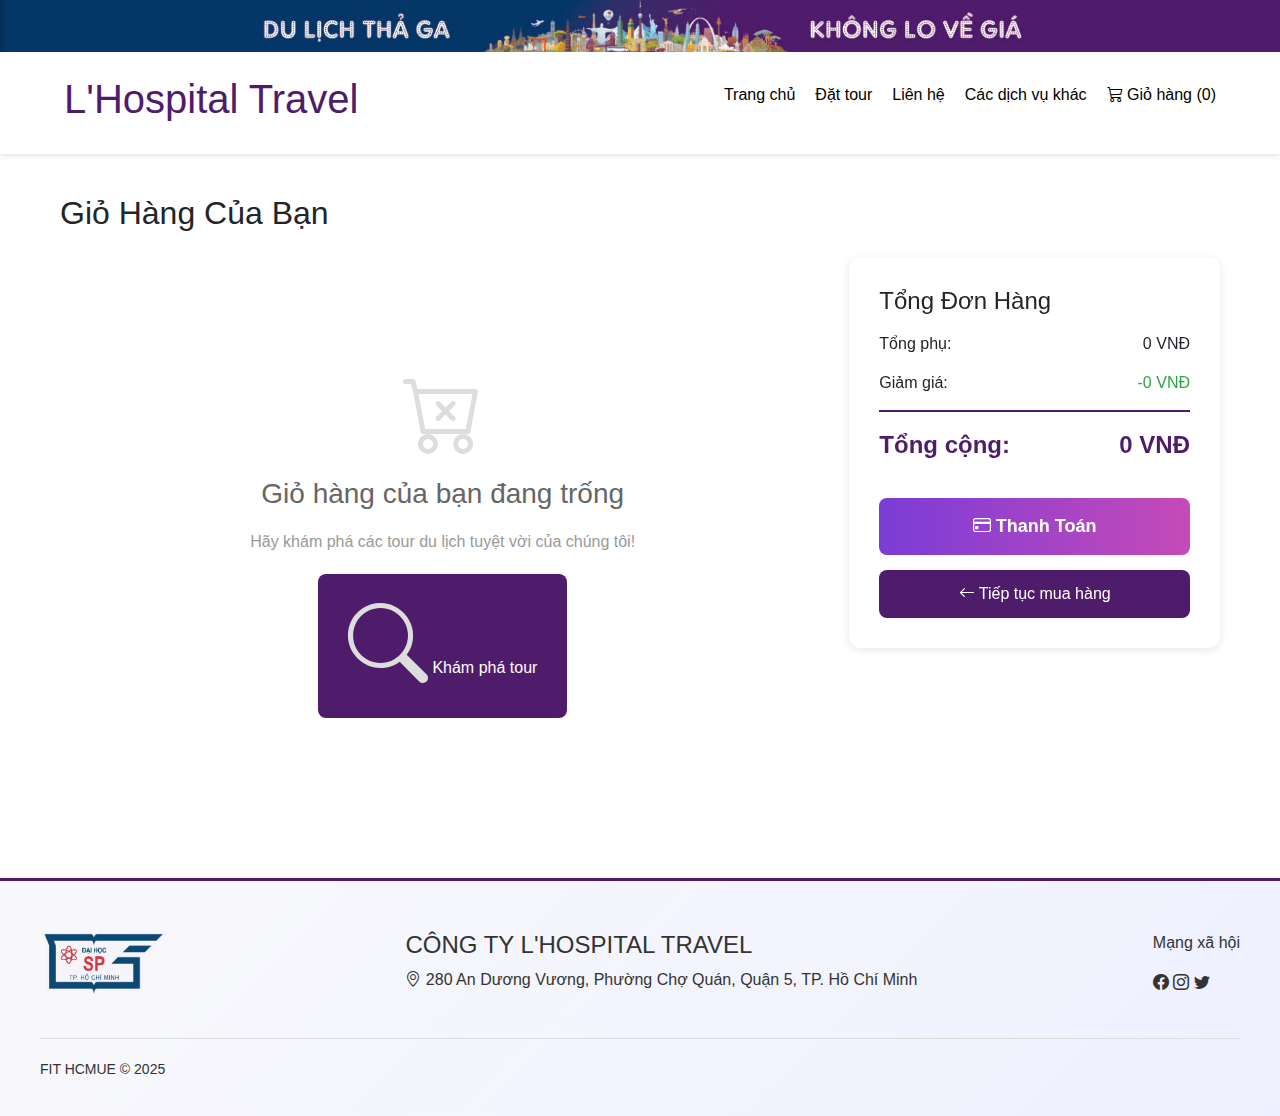
<file: pages/cart.html>
<!DOCTYPE html>
<html lang="vi">
<head>
    <meta charset="UTF-8">
    <meta name="viewport" content="width=device-width, initial-scale=1.0">
    <title>Giỏ Hàng - L'Hospital Travel</title>
    <link href="https://cdn.jsdelivr.net/npm/bootstrap@5.3.0/dist/css/bootstrap.min.css" rel="stylesheet">
    <link href="https://cdn.jsdelivr.net/npm/bootstrap-icons@1.11.0/font/bootstrap-icons.css" rel="stylesheet">
    <style>
        * {
            margin: 0;
            padding: 0;
            box-sizing: border-box;
            font-family: "Segoe UI", sans-serif;
        }
        
        .banner img {
            width: 100%;
            display: block;
        }
        
        header {
            background: white;
            color: #4F1C6B;
            padding: 15px 0;
            box-shadow: 0 2px 5px rgba(0,0,0,0.1);
        }
        
        .navbar {
            display: flex;
            justify-content: space-between;
            align-items: center;
            width: 90%;
            margin: auto;
        }
        
        .nav-links {
            list-style: none;
            display: flex;
            gap: 20px;
        }
        
        .nav-links a {
            color: black;
            text-decoration: none;
            font-weight: 500;
        }
        
        .cart-container {
            max-width: 1200px;
            margin: 40px auto;
            padding: 0 20px;
        }
        
        .cart-item {
            background: white;
            border-radius: 12px;
            padding: 20px;
            margin-bottom: 20px;
            box-shadow: 0 2px 10px rgba(0,0,0,0.1);
            display: flex;
            gap: 20px;
            align-items: center;
        }
        
        .cart-item img {
            width: 150px;
            height: 100px;
            object-fit: cover;
            border-radius: 8px;
        }
        
        .cart-item-info {
            flex: 1;
        }
        
        .cart-item-title {
            font-size: 18px;
            font-weight: 600;
            color: #333;
            margin-bottom: 10px;
        }
        
        .cart-item-price {
            color: #4F1C6B;
            font-size: 20px;
            font-weight: 700;
        }
        
        .cart-item-details {
            color: #666;
            font-size: 14px;
            margin: 5px 0;
        }
        
        .cart-item-actions {
            display: flex;
            gap: 10px;
            align-items: center;
        }
        
        .quantity-control {
            display: flex;
            align-items: center;
            gap: 10px;
            border: 1px solid #ddd;
            border-radius: 8px;
            padding: 5px 10px;
        }
        
        .quantity-control button {
            background: none;
            border: none;
            font-size: 18px;
            cursor: pointer;
            color: #4F1C6B;
            padding: 0 10px;
        }
        
        .quantity-control input {
            width: 50px;
            text-align: center;
            border: none;
            font-weight: 600;
        }
        
        .btn-remove {
            background: #dc3545;
            color: white;
            border: none;
            padding: 8px 20px;
            border-radius: 8px;
            cursor: pointer;
            font-weight: 600;
        }
        
        .btn-remove:hover {
            background: #c82333;
        }
        
        .cart-summary {
            background: white;
            border-radius: 12px;
            padding: 30px;
            box-shadow: 0 2px 10px rgba(0,0,0,0.1);
            position: sticky;
            top: 20px;
        }
        
        .summary-row {
            display: flex;
            justify-content: space-between;
            margin-bottom: 15px;
            font-size: 16px;
        }
        
        .summary-total {
            border-top: 2px solid #4F1C6B;
            padding-top: 15px;
            font-size: 24px;
            font-weight: 700;
            color: #4F1C6B;
        }
        
        .btn-checkout {
            width: 100%;
            background: linear-gradient(90deg, #7b3cd6, #c64ab8);
            color: white;
            border: none;
            padding: 15px;
            border-radius: 8px;
            font-size: 18px;
            font-weight: 700;
            cursor: pointer;
            margin-top: 20px;
        }
        
        .btn-checkout:hover {
            opacity: 0.9;
        }
        
        .empty-cart {
            text-align: center;
            padding: 100px 20px;
        }
        
        .empty-cart i {
            font-size: 80px;
            color: #ddd;
            margin-bottom: 20px;
        }
        
        .empty-cart h3 {
            color: #666;
            margin-bottom: 20px;
        }
        
        .btn-continue {
            background: #4F1C6B;
            color: white;
            padding: 12px 30px;
            border-radius: 8px;
            text-decoration: none;
            display: inline-block;
        }
        
        footer {
            background: linear-gradient(135deg, #f9f9fb, #eef0ff);
            color: #333;
            padding: 50px 0 20px;
            border-top: 3px solid #4F1C6B;
            margin-top: 60px;
        }
        
        .footer-container {
            display: flex;
            justify-content: space-between;
            max-width: 1200px;
            margin: auto;
            padding-bottom: 30px;
            border-bottom: 1px solid #ddd;
        }
        
        .footer-bottom {
            display: flex;
            justify-content: space-between;
            max-width: 1200px;
            margin: 20px auto 0;
            font-size: 14px;
        }
    </style>
</head>
<body>
    <div class="banner">
        <img src="/img/slogan.png" alt="Banner">
    </div>
    
    <header>
        <nav class="navbar">
            <h1 class="logo">L'Hospital Travel</h1>
            <ul class="nav-links">
                <li><a href="../index.html">Trang chủ</a></li>
                <li><a href="/pages/BookTours.html">Đặt tour</a></li>
                <li><a href="/pages/Gioithieu.html">Liên hệ</a></li>
                <li><a href="/pages/services.html">Các dịch vụ khác</a></li>
                <li><a href="/pages/cart.html"><i class="bi bi-cart3"></i> Giỏ hàng (<span id="cart-count">0</span>)</a></li>
            </ul>
        </nav>
    </header>

    <div class="cart-container">
        <h2 class="mb-4">Giỏ Hàng Của Bạn</h2>
        
        <div class="row">
            <div class="col-lg-8">
                <div id="cart-items">
                    <!-- Cart items will be dynamically loaded here -->
                </div>
            </div>
            
            <div class="col-lg-4">
                <div class="cart-summary">
                    <h4 class="mb-3">Tổng Đơn Hàng</h4>
                    <div class="summary-row">
                        <span>Tổng phụ:</span>
                        <span id="subtotal">0 VNĐ</span>
                    </div>
                    <div class="summary-row">
                        <span>Giảm giá:</span>
                        <span id="discount" style="color: #28a745;">-0 VNĐ</span>
                    </div>
                    <div class="summary-row summary-total">
                        <span>Tổng cộng:</span>
                        <span id="total">0 VNĐ</span>
                    </div>
                    <button class="btn-checkout" onclick="checkout()">
                        <i class="bi bi-credit-card"></i> Thanh Toán
                    </button>
                    <a href="/pages/BookTours.html" class="btn-continue" style="display: block; text-align: center; margin-top: 15px;">
                        <i class="bi bi-arrow-left"></i> Tiếp tục mua hàng
                    </a>
                </div>
            </div>
        </div>
    </div>

    <footer>
        <div class="footer-container">
            <div class="footer-logo">
                <img src="/img/logo.png" alt="L'Hospital Travel" style="width: 130px;">
            </div>
            <div class="footer-info">
                <h4>CÔNG TY L'HOSPITAL TRAVEL</h4>
                <p><i class="bi bi-geo-alt"></i> 280 An Dương Vương, Phường Chợ Quán, Quận 5, TP. Hồ Chí Minh</p>
            </div>
            <div class="icon">
                <p>Mạng xã hội</p>
                <i class="bi bi-facebook"></i>
                <i class="bi bi-instagram"></i>
                <i class="bi bi-twitter"></i>
            </div>
        </div>
        <div class="footer-bottom">
            <p>FIT HCMUE © 2025</p>
        </div>
    </footer>

    <script>
        // Cart Management System
        class CartManager {
            constructor() {
                this.cart = this.loadCart();
                this.render();
            }
            
            loadCart() {
                const saved = localStorage.getItem('tourCart');
                return saved ? JSON.parse(saved) : [];
            }
            
            saveCart() {
                localStorage.setItem('tourCart', JSON.stringify(this.cart));
                this.updateCartCount();
            }
            
            addItem(item) {
                const existing = this.cart.find(i => i.id === item.id);
                if (existing) {
                    existing.quantity += 1;
                } else {
                    this.cart.push({...item, quantity: 1});
                }
                this.saveCart();
                this.render();
            }
            
            removeItem(id) {
                this.cart = this.cart.filter(item => item.id !== id);
                this.saveCart();
                this.render();
            }
            
            updateQuantity(id, quantity) {
                const item = this.cart.find(i => i.id === id);
                if (item) {
                    item.quantity = Math.max(1, quantity);
                    this.saveCart();
                    this.render();
                }
            }
            
            updateCartCount() {
                const count = this.cart.reduce((sum, item) => sum + item.quantity, 0);
                document.getElementById('cart-count').textContent = count;
            }
            
            formatPrice(price) {
                return price.toLocaleString('vi-VN') + ' VNĐ';
            }
            
            calculateTotals() {
                const subtotal = this.cart.reduce((sum, item) => {
                    const price = parseInt(item.price.replace(/[^0-9]/g, ''));
                    return sum + (price * item.quantity);
                }, 0);
                
                const discount = this.cart.reduce((sum, item) => {
                    if (item.oldPrice) {
                        const oldPrice = parseInt(item.oldPrice.replace(/[^0-9]/g, ''));
                        const newPrice = parseInt(item.price.replace(/[^0-9]/g, ''));
                        return sum + ((oldPrice - newPrice) * item.quantity);
                    }
                    return sum;
                }, 0);
                
                return { subtotal, discount, total: subtotal };
            }
            
            render() {
                const container = document.getElementById('cart-items');
                this.updateCartCount();
                
                if (this.cart.length === 0) {
                    container.innerHTML = `
                        <div class="empty-cart">
                            <i class="bi bi-cart-x"></i>
                            <h3>Giỏ hàng của bạn đang trống</h3>
                            <p style="color: #999; margin-bottom: 20px;">Hãy khám phá các tour du lịch tuyệt vời của chúng tôi!</p>
                            <a href="/pages/BookTours.html" class="btn-continue">
                                <i class="bi bi-search"></i> Khám phá tour
                            </a>
                        </div>
                    `;
                    document.getElementById('subtotal').textContent = '0 VNĐ';
                    document.getElementById('discount').textContent = '-0 VNĐ';
                    document.getElementById('total').textContent = '0 VNĐ';
                    return;
                }
                
                container.innerHTML = this.cart.map(item => `
                    <div class="cart-item">
                        <img src="${item.image}" alt="${item.name}">
                        <div class="cart-item-info">
                            <div class="cart-item-title">${item.name}</div>
                            <div class="cart-item-details">
                                <i class="bi bi-geo-alt"></i> ${item.departure || 'TP. Hồ Chí Minh'}
                            </div>
                            <div class="cart-item-details">
                                <i class="bi bi-calendar"></i> ${item.date || 'Liên hệ'}
                            </div>
                            <div class="cart-item-price">${item.price}</div>
                            ${item.oldPrice ? `<small style="text-decoration: line-through; color: #999;">${item.oldPrice}</small>` : ''}
                        </div>
                        <div class="cart-item-actions">
                            <div class="quantity-control">
                                <button onclick="cartManager.updateQuantity('${item.id}', ${item.quantity - 1})">
                                    <i class="bi bi-dash"></i>
                                </button>
                                <input type="number" value="${item.quantity}" readonly>
                                <button onclick="cartManager.updateQuantity('${item.id}', ${item.quantity + 1})">
                                    <i class="bi bi-plus"></i>
                                </button>
                            </div>
                            <button class="btn-remove" onclick="cartManager.removeItem('${item.id}')">
                                <i class="bi bi-trash"></i> Xóa
                            </button>
                        </div>
                    </div>
                `).join('');
                
                const { subtotal, discount, total } = this.calculateTotals();
                document.getElementById('subtotal').textContent = this.formatPrice(subtotal + discount);
                document.getElementById('discount').textContent = '-' + this.formatPrice(discount);
                document.getElementById('total').textContent = this.formatPrice(total);
            }
        }
        
        const cartManager = new CartManager();
        
        function checkout() {
            if (cartManager.cart.length === 0) {
                alert('Giỏ hàng của bạn đang trống!');
                return;
            }
            window.location.href = '/pages/ThanhToan.html';
        }
    </script>
</body>
</html>
</file>
